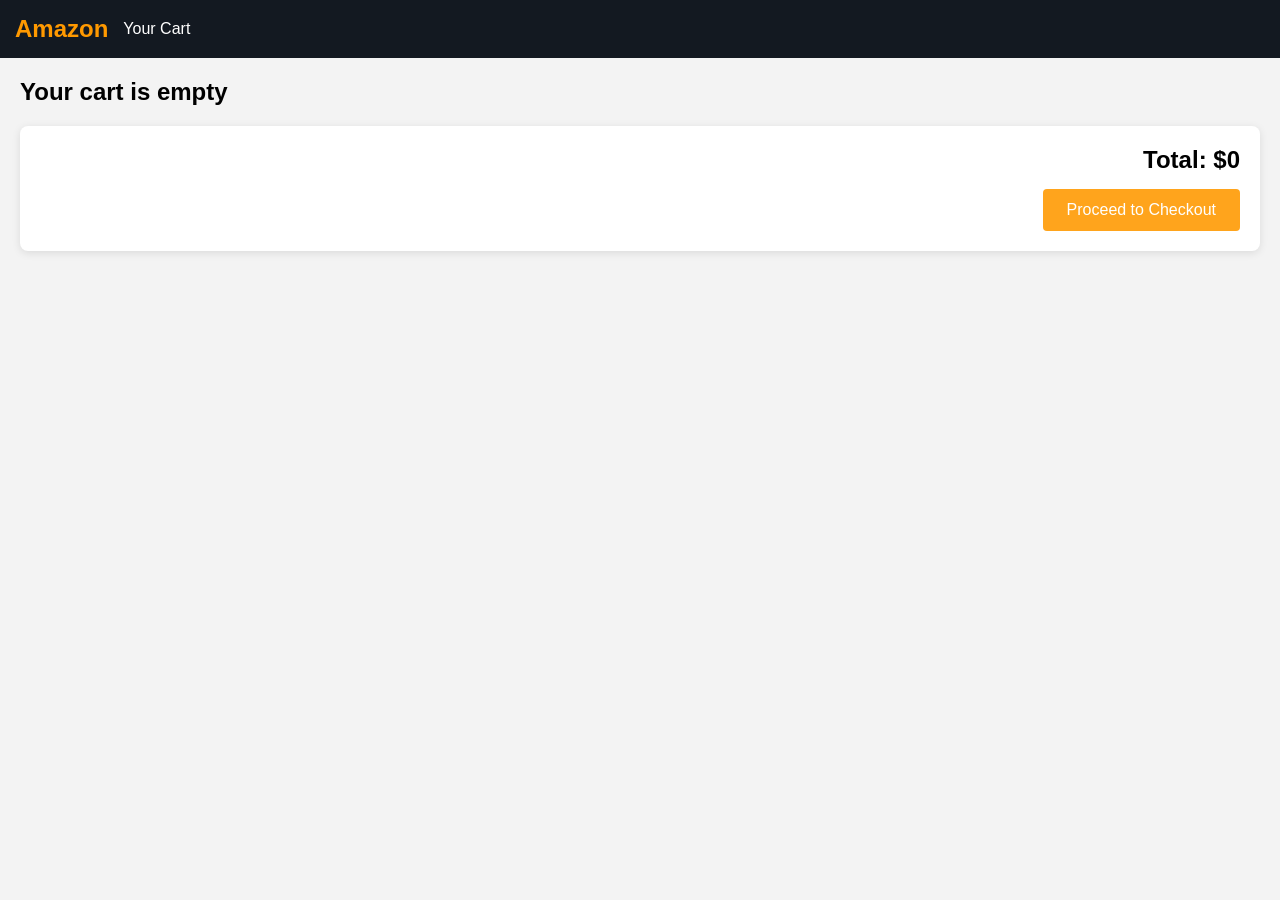
<file: cart.html>
<!DOCTYPE html>
<html lang="en">
<head>
  <meta charset="UTF-8" />
  <meta name="viewport" content="width=device-width, initial-scale=1.0" />
  <title>Your Cart</title>
  <link rel="stylesheet" href="css/style.css" />
</head>
<body>

  <header class="navbar">
    <a href="index.html" class="logo">Amazon</a>
    <span>Your Cart</span>
  </header>

  <main class="container">
    <div id="cartItems"></div>

    <div class="cart-summary">
        <h2>Total: $<span id="totalPrice">0</span></h2>
        <button id="checkoutBtn" class="checkout-btn">Proceed to Checkout</button>
    </div>

    <!-- Success Modal -->
    <div id="successModal" class="modal">
    <div class="modal-content">
        <h2>Purchase Successful! 🎉</h2>
        <p>Thank you for your order.</p>
        <button id="closeModal">Close</button>
    </div>
    </div>

    <!-- Canvas for confetti -->
    <canvas id="confettiCanvas"></canvas>

  </main>

  <script src="script/cart.js"></script>
</body>
</html>
</file>
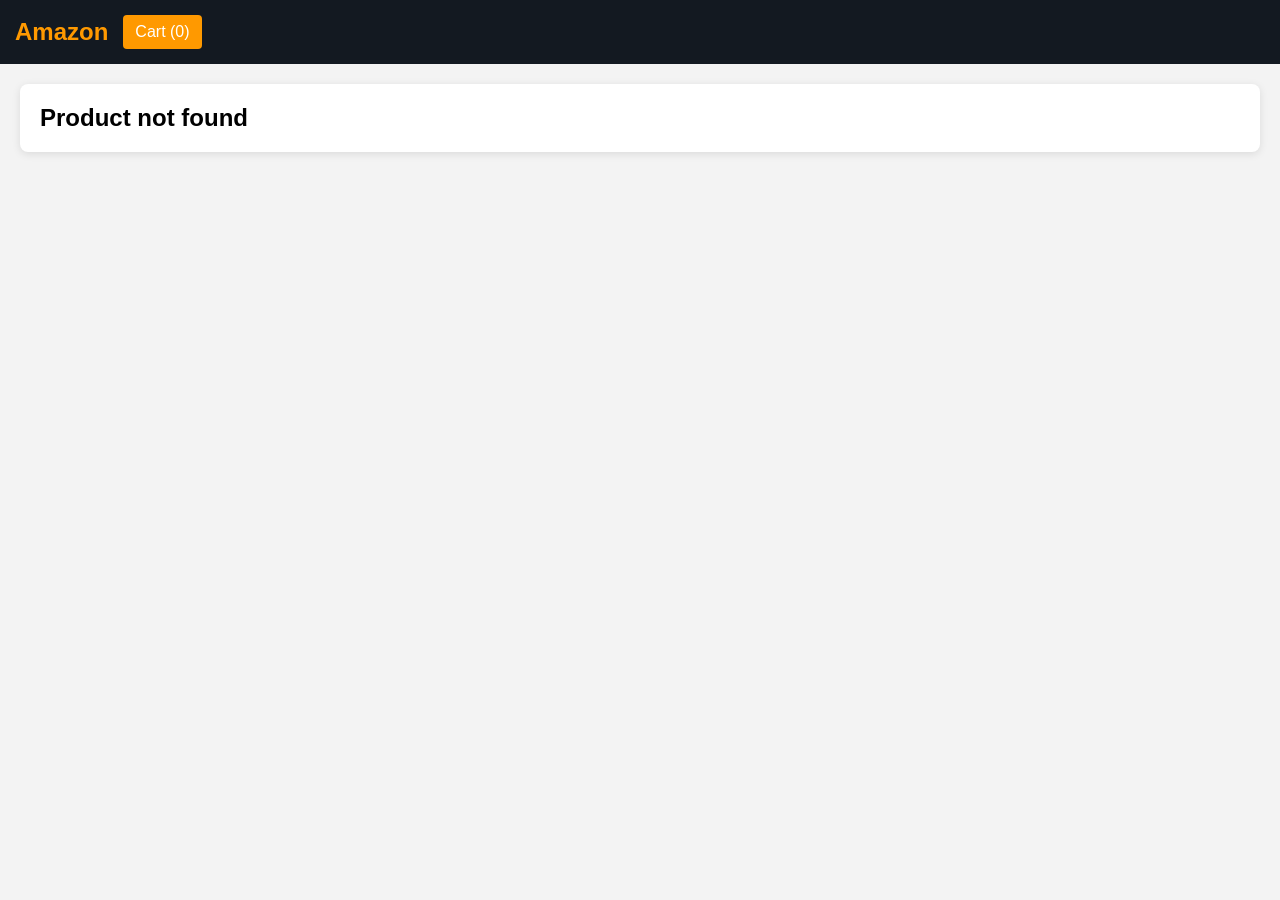
<file: product.html>
<!DOCTYPE html>
<html lang="en">
<head>
  <meta charset="UTF-8" />
  <meta name="viewport" content="width=device-width, initial-scale=1.0" />
  <title>Product Details</title>
  <link rel="stylesheet" href="css/style.css" />
</head>
<body>

  <!-- Navbar -->
  <header class="navbar">
    <a href="index.html" class="logo">Amazon</a>
    <a href="cart.html" class="cart-link">
      Cart (<span id="cartCount">0</span>)
    </a>
  </header>

  <!-- Product Details -->
  <main class="container">
    <div id="productDetails" class="product-details"></div>
  </main>

  <script src="script/cart-utils.js"></script>
  <script src="script/product.js"></script>
</body>
</html>
</file>
<file: css/style.css>
* {
  margin: 0;
  padding: 0;
  box-sizing: border-box;
  font-family: Arial, sans-serif;
}

body {
  background: #f3f3f3;
}

.navbar {
  background: #131921;
  color: white;
  padding: 15px;
  display: flex;
  align-items: center;
  gap: 15px;
  flex-wrap: wrap;
}

.logo {
  color: #ff9900;
  text-decoration: none;
  font-size: 1.5rem;
  font-weight: bold;
}

.navbar input {
  flex: 1;
  padding: 8px;
  min-width: 200px;
  border-radius: 4px;
  border: none;
}

.cart-link {
  color: white;
  text-decoration: none;
  white-space: nowrap;
  padding: 8px 12px;
  background: #ff9900;
  border-radius: 4px;
  font-weight: 500;
}

.container {
  padding: 20px;
}

.product-grid {
  display: grid;
  grid-template-columns: repeat(auto-fill, minmax(200px, 1fr));
  gap: 20px;
}

.product-card {
  background: white;
  padding: 15px;
  border-radius: 4px;
  box-shadow: 0 2px 4px rgba(0,0,0,0.1);
  transition: transform 0.2s;
}

.product-card:hover {
  transform: translateY(-4px);
  box-shadow: 0 4px 8px rgba(0,0,0,0.15);
}

.product-grid img {
  width: 100%;
  max-width: 200px;
  height: 200px;
  object-fit: cover;
  border-radius: 8px;
  display: block;
  margin: 0 auto;
}

.product-card h3 {
  font-size: 16px;
  margin: 10px 0;
  min-height: 40px;
}

.product-card p {
  font-size: 18px;
  font-weight: bold;
  color: #B12704;
  margin: 8px 0;
}

.product-card button {
  background: #ffd814;
  border: none;
  padding: 10px;
  width: 100%;
  cursor: pointer;
  border-radius: 4px;
  font-weight: 500;
  transition: background 0.2s;
}

.product-card button:hover {
  background: #f7ca00;
}

.product-details {
  display: grid;
  grid-template-columns: 1fr 1fr;
  gap: 30px;
  background: white;
  padding: 20px;
  border-radius: 8px;
  box-shadow: 0 2px 8px rgba(0,0,0,0.1);
}

.product-details img {
  width: 100%;
  max-width: 400px;
  border-radius: 8px;
}

.product-info h2 {
  margin-bottom: 10px;
  font-size: 1.8rem;
}

.product-info p {
  margin: 10px 0;
  line-height: 1.6;
}

.product-info button {
  background: #ffd814;
  border: none;
  padding: 12px 24px;
  font-size: 16px;
  cursor: pointer;
  width: 200px;
  border-radius: 4px;
  font-weight: 500;
  margin-top: 15px;
  transition: background 0.2s;
}

.product-info button:hover {
  background: #f7ca00;
}

.cart-item {
  display: flex;
  align-items: center;
  gap: 20px;
  padding: 15px;
  border-bottom: 1px solid #ddd;
  background: white;
  margin-bottom: 10px;
  border-radius: 4px;
}

.cart-item-image img {
  width: 100px;
  height: 100px;
  object-fit: cover;
  border-radius: 8px;
}

.cart-item-details {
  flex: 1;
}

.cart-item-title {
  margin: 0 0 5px;
  font-size: 1.1rem;
}

.cart-item-price {
  margin: 0 0 10px;
  color: #555;
  font-weight: 500;
  font-size: 1rem;
}

.cart-item-quantity {
  display: flex;
  align-items: center;
  gap: 10px;
  margin-bottom: 10px;
}

.cart-item-quantity button {
  width: 32px;
  height: 32px;
  background-color: #eee;
  border: none;
  border-radius: 4px;
  cursor: pointer;
  font-weight: bold;
  font-size: 16px;
}

.cart-item-quantity button:hover {
  background-color: #ddd;
}

.cart-item-quantity span {
  min-width: 30px;
  text-align: center;
  display: inline-block;
  font-weight: 500;
}

.cart-item-remove {
  padding: 8px 12px;
  background-color: #f44336;
  color: white;
  border: none;
  border-radius: 4px;
  cursor: pointer;
  font-size: 14px;
  transition: background 0.2s;
}

.cart-item-remove:hover {
  background-color: #d32f2f;
}

.cart-item-total {
  font-size: 1.1rem;
  font-weight: bold;
  min-width: 80px;
  text-align: right;
  color: #B12704;
}

.cart-summary {
  background: white;
  padding: 20px;
  margin-top: 20px;
  text-align: right;
  border-radius: 8px;
  box-shadow: 0 2px 8px rgba(0,0,0,0.1);
}

.cart-summary h2 {
  margin-bottom: 15px;
  font-size: 1.5rem;
}

.checkout-btn {
  background: #ffa41c;
  border: none;
  padding: 12px 24px;
  cursor: pointer;
  border-radius: 4px;
  font-size: 16px;
  font-weight: 500;
  color: white;
  transition: background 0.2s;
}

.checkout-btn:hover {
  background: #ff8f00;
}

/* Modal */
.modal {
  display: none;
  position: fixed;
  top: 0;
  left: 0;
  width: 100%;
  height: 100%;
  background-color: rgba(0,0,0,0.6);
  justify-content: center;
  align-items: center;
  z-index: 1000;
}

.modal-content {
  background: white;
  padding: 30px;
  border-radius: 8px;
  text-align: center;
  max-width: 400px;
  margin: 20px;
  box-shadow: 0 0 20px rgba(0,0,0,0.3);
}

.modal-content h2 {
  margin-bottom: 15px;
  color: #28a745;
}

.modal-content button {
  padding: 10px 20px;
  background: #28a745;
  border: none;
  color: white;
  cursor: pointer;
  border-radius: 5px;
  font-size: 16px;
}

/* Confetti canvas */
#confettiCanvas {
  position: fixed;
  top: 0;
  left: 0;
  pointer-events: none;
  width: 100%;
  height: 100%;
  z-index: 999;
}

/* Modal animation */
@keyframes modalIn {
  0% {
    transform: scale(0.5);
    opacity: 0;
  }
  60% {
    transform: scale(1.05);
    opacity: 1;
  }
  100% {
    transform: scale(1);
    opacity: 1;
  }
}

.modal.show .modal-content {
  animation: modalIn 0.5s ease forwards;
}

/* ========================================
   MOBILE RESPONSIVE STYLES
   ======================================== */

/* Tablet (768px and below) */
@media (max-width: 768px) {
  .navbar {
    padding: 12px;
    gap: 10px;
  }

  .logo {
    font-size: 1.3rem;
  }

  .navbar input {
    min-width: 150px;
    font-size: 14px;
  }

  .cart-link {
    padding: 6px 10px;
    font-size: 14px;
  }

  .container {
    padding: 15px;
  }

  .product-grid {
    grid-template-columns: repeat(auto-fill, minmax(150px, 1fr));
    gap: 15px;
  }

  .product-card {
    padding: 12px;
  }

  .product-grid img {
    height: 150px;
    max-width: 150px;
  }

  .product-card h3 {
    font-size: 14px;
    min-height: 35px;
  }

  .product-card p {
    font-size: 16px;
  }

  .product-card button {
    padding: 8px;
    font-size: 14px;
  }

  /* Product Details - Stack on tablet */
  .product-details {
    grid-template-columns: 1fr;
    gap: 20px;
    padding: 15px;
  }

  .product-details img {
    max-width: 100%;
    margin: 0 auto;
  }

  .product-info h2 {
    font-size: 1.5rem;
  }

  .product-info button {
    width: 100%;
    max-width: 300px;
  }

  /* Cart Items */
  .cart-item {
    gap: 15px;
    padding: 12px;
  }

  .cart-item-image img {
    width: 80px;
    height: 80px;
  }

  .cart-item-title {
    font-size: 1rem;
  }

  .cart-item-price {
    font-size: 0.95rem;
  }

  .cart-summary {
    padding: 15px;
  }

  .cart-summary h2 {
    font-size: 1.3rem;
  }
}

/* Mobile (480px and below) */
@media (max-width: 480px) {
  .navbar {
    padding: 10px;
    gap: 8px;
  }

  .logo {
    font-size: 1.2rem;
    order: 1;
  }

  .navbar input {
    order: 3;
    width: 100%;
    flex: 1 1 100%;
    margin-top: 8px;
    font-size: 14px;
    padding: 10px;
  }

  .cart-link {
    order: 2;
    font-size: 13px;
    padding: 6px 10px;
  }

  .container {
    padding: 10px;
  }

  .product-grid {
    grid-template-columns: repeat(2, 1fr);
    gap: 10px;
  }

  .product-card {
    padding: 10px;
  }

  .product-grid img {
    height: 120px;
    max-width: 120px;
  }

  .product-card h3 {
    font-size: 13px;
    min-height: 32px;
    margin: 8px 0;
  }

  .product-card p {
    font-size: 15px;
    margin: 6px 0;
  }

  .product-card button {
    padding: 8px;
    font-size: 13px;
  }

  /* Product Details - Full mobile stack */
  .product-details {
    padding: 12px;
    gap: 15px;
  }

  .product-info h2 {
    font-size: 1.3rem;
  }

  .product-info p {
    font-size: 14px;
  }

  .product-info button {
    width: 100%;
    padding: 12px;
    font-size: 15px;
  }

  /* Cart Items - Stack vertically */
  .cart-item {
    flex-direction: column;
    align-items: flex-start;
    gap: 10px;
    padding: 12px;
  }

  .cart-item-image {
    width: 100%;
    text-align: center;
  }

  .cart-item-image img {
    width: 120px;
    height: 120px;
  }

  .cart-item-details {
    width: 100%;
  }

  .cart-item-title {
    font-size: 0.95rem;
  }

  .cart-item-price {
    font-size: 0.9rem;
  }

  .cart-item-quantity {
    gap: 8px;
  }

  .cart-item-quantity button {
    width: 30px;
    height: 30px;
    font-size: 14px;
  }

  .cart-item-remove {
    width: 100%;
    padding: 10px;
  }

  .cart-item-total {
    width: 100%;
    text-align: left;
    font-size: 1.2rem;
    margin-top: 5px;
  }

  .cart-summary {
    padding: 12px;
    text-align: center;
  }

  .cart-summary h2 {
    font-size: 1.2rem;
    margin-bottom: 12px;
  }

  .checkout-btn {
    width: 100%;
    padding: 12px;
    font-size: 15px;
  }

  .modal-content {
    padding: 20px;
    margin: 15px;
  }

  .modal-content h2 {
    font-size: 1.3rem;
  }

  .modal-content p {
    font-size: 14px;
  }
}

/* Extra Small Mobile (360px and below) */
@media (max-width: 360px) {
  .product-grid {
    grid-template-columns: 1fr;
  }

  .product-grid img {
    height: 180px;
    max-width: 180px;
  }

  .logo {
    font-size: 1.1rem;
  }

  .cart-link {
    font-size: 12px;
    padding: 5px 8px;
  }
}
</file>
